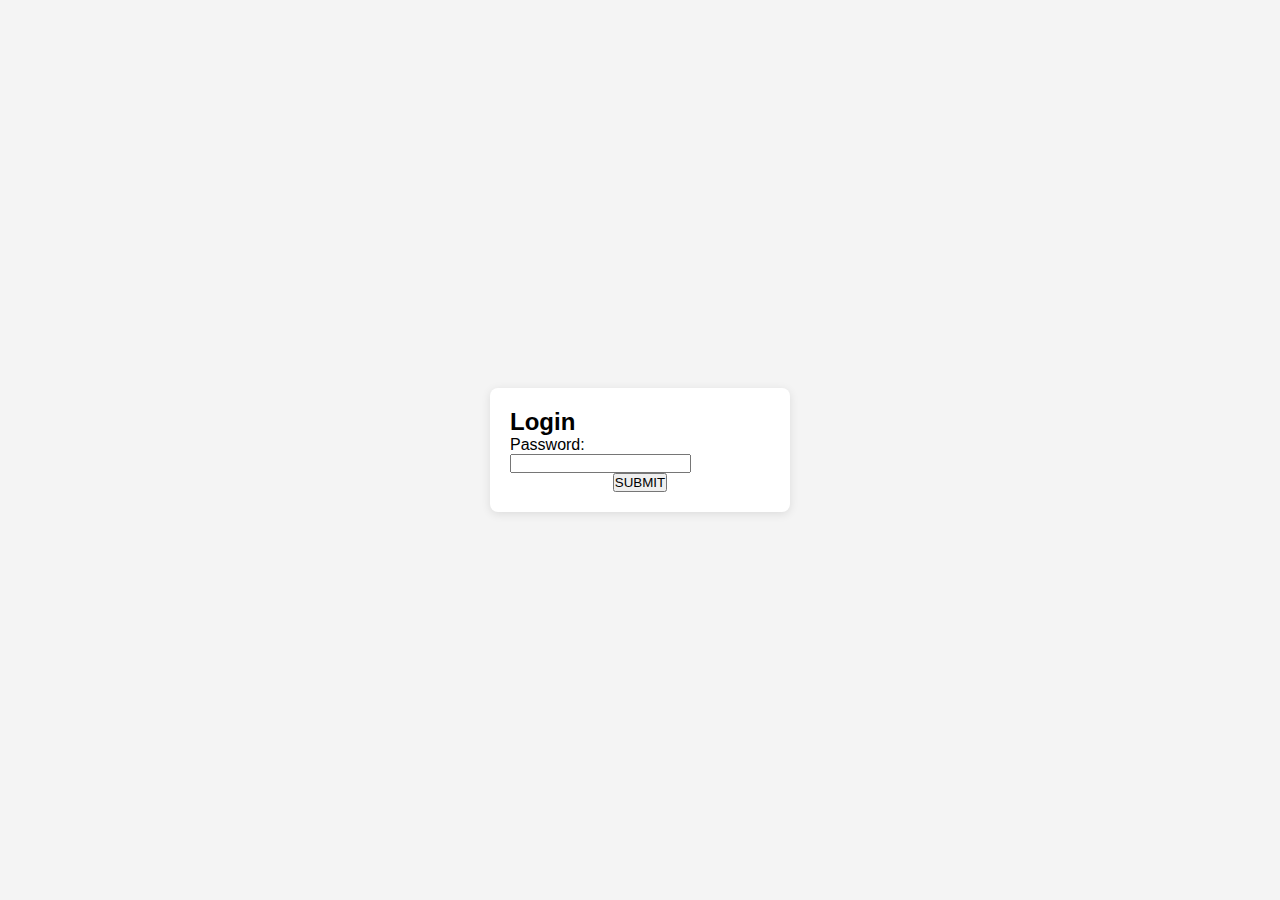
<file: index.html>
<!DOCTYPE html>
<html lang="en">
<head>
    <meta charset="UTF-8">
	<link rel="stylesheet" href="style2.css">
    <meta name="viewport" content="width=device-width, initial-scale=1.0">
    <title>MASUKAN PASSWORD</title>
    <style>
        body {
            font-family: Arial, sans-serif;
            display: flex;
            justify-content: center;
            align-items: center;
            height: 100vh;
            margin: 0;
            background-color: #f4f4f4;
        }
        .login-container {
            background: #fff;
            padding: 20px;
            border-radius: 8px;
            box-shadow: 0 2px 10px rgba(0, 0, 0, 0.1);
            width: 300px;
        }
        .error {
            color: red;
            font-size: 14px;
            margin-top: 10px;
        }
        .button {
            padding: 10px 20px;
            background-color: #007BFF;
            color: white;
            border: none;
            border-radius: 4px;
            cursor: pointer;
            font-size: 16px;
        }
        .button:hover {
            background-color: #0056b3;
        }
        .warning {
            display: none;
            margin-top: 10px;
            padding: 10px;
            background-color: #ff4d4d;
            color: white;
            border-radius: 4px;
            text-align: center;
        }
    </style>
</head>
<body>
    <div class="login-container">
        <h2>Login</h2>
        <form id="loginForm">
            <label for="password">Password:</label>
            <input type="password" id="password" name="password" required>
            <center><button type="submit">SUBMIT</button></center>
        </form>
        <p id="errorMessage" class="error" style="display: none;">Password Salah! Masukan Yang Benar!</p>

    <script>
        // Password yang benar
        const correctPassword = "12345";

        // Ambil elemen-elemen form dan pesan error
        const form = document.getElementById("loginForm");
        const passwordInput = document.getElementById("password");
        const errorMessage = document.getElementById("errorMessage");

        // Event listener untuk form
        form.addEventListener("submit", function(event) {
            event.preventDefault(); // Mencegah form submit secara default

            if (passwordInput.value === correctPassword) {
                console.log("Login Berhasil!");
				window.location.href = "index2.html";
                errorMessage.style.display = "none"; // Sembunyikan pesan error
            } else {
                errorMessage.style.display = "block"; // Tampilkan pesan error
            }
        });
    </script>
</body>
</html>
</file>
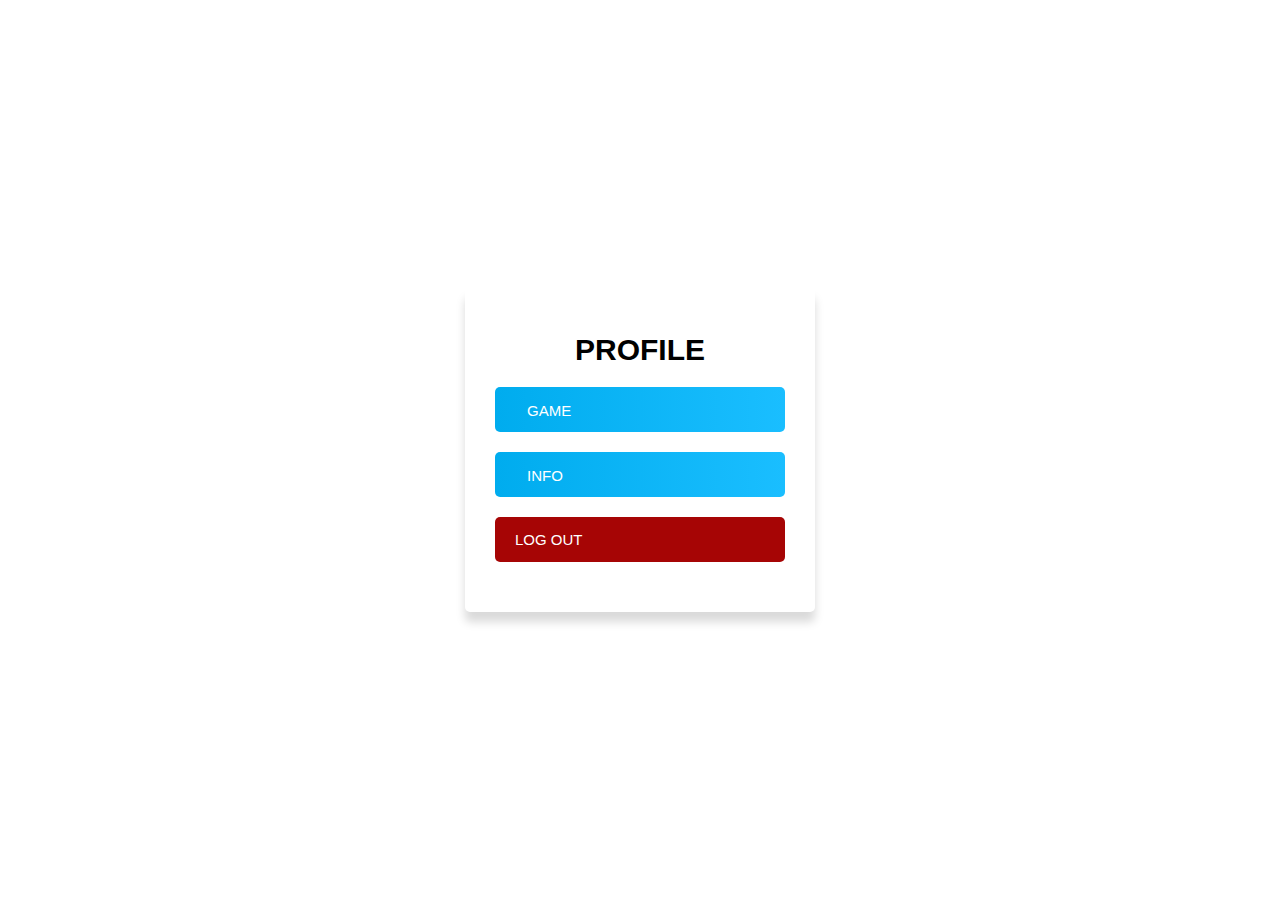
<file: index2.html>
<!DOCTYPE html>
<html lang="en" dir="ltr">
  <head>
    <meta charset="UTF-8">
    <link rel="stylesheet" href="style2.css">
     <meta name="viewport" content="width=device-width, initial-scale=1.0">
  </head>
  <body>
    <div class="container">
      <form action="#">
      	<center>
      		<div class="title">PROFILE</div>
      	</center>
        <div class="home">
          <a href="index3.html"><i class="fub"></i>GAME</a>
        </div>
        <div class="home">
          <a href="index6.html"><i class="fub"></i>INFO</a>
        </div>
        <div class="back">
          <a href="index7.html"><i class="fub"></i>LOG OUT</a>
        </div>
    </div>
  </body>
</html>
</file>
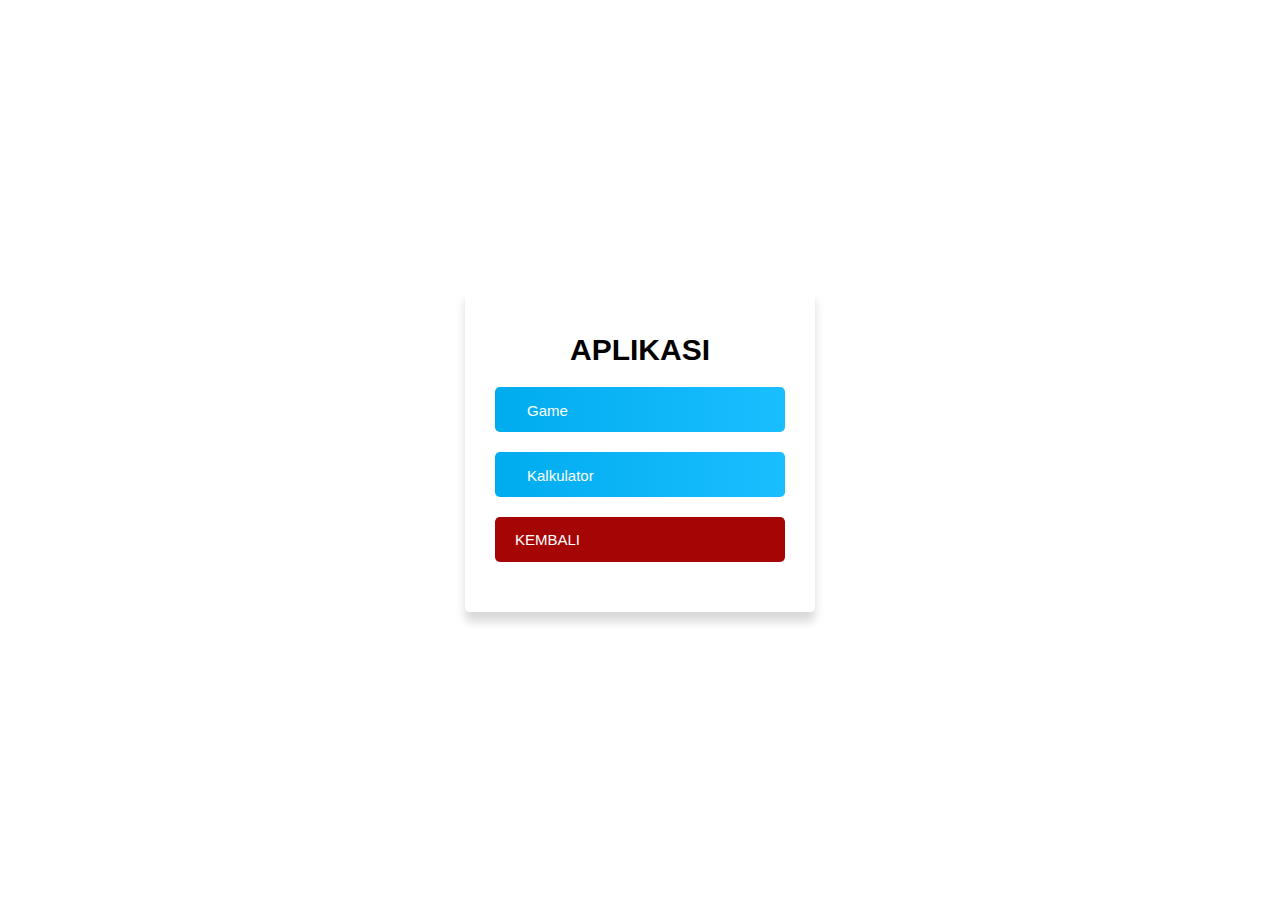
<file: index3.html>
<!DOCTYPE html>
<html lang="en" dir="ltr">
  <head>
    <meta charset="UTF-8">
    <link rel="stylesheet" href="style2.css">
     <meta name="viewport" content="width=device-width, initial-scale=1.0">
  </head>
  <body>
    <div class="container">
      <form action="#">
      	<center>
      		<div class="title">APLIKASI</div>
      	</center>
        <div class="home">
          <a href="index4.html"><i class="fub"></i>Game</a>
        </div>
        <div class="home">
          <a href="index5.html"><i class="fub"></i>Kalkulator</a>
        </div>
        <div class="back">
          <a href="index2.html"><i class="fub"></i>KEMBALI</a>
        </div>
    </div>
  </body>
</html>
</file>
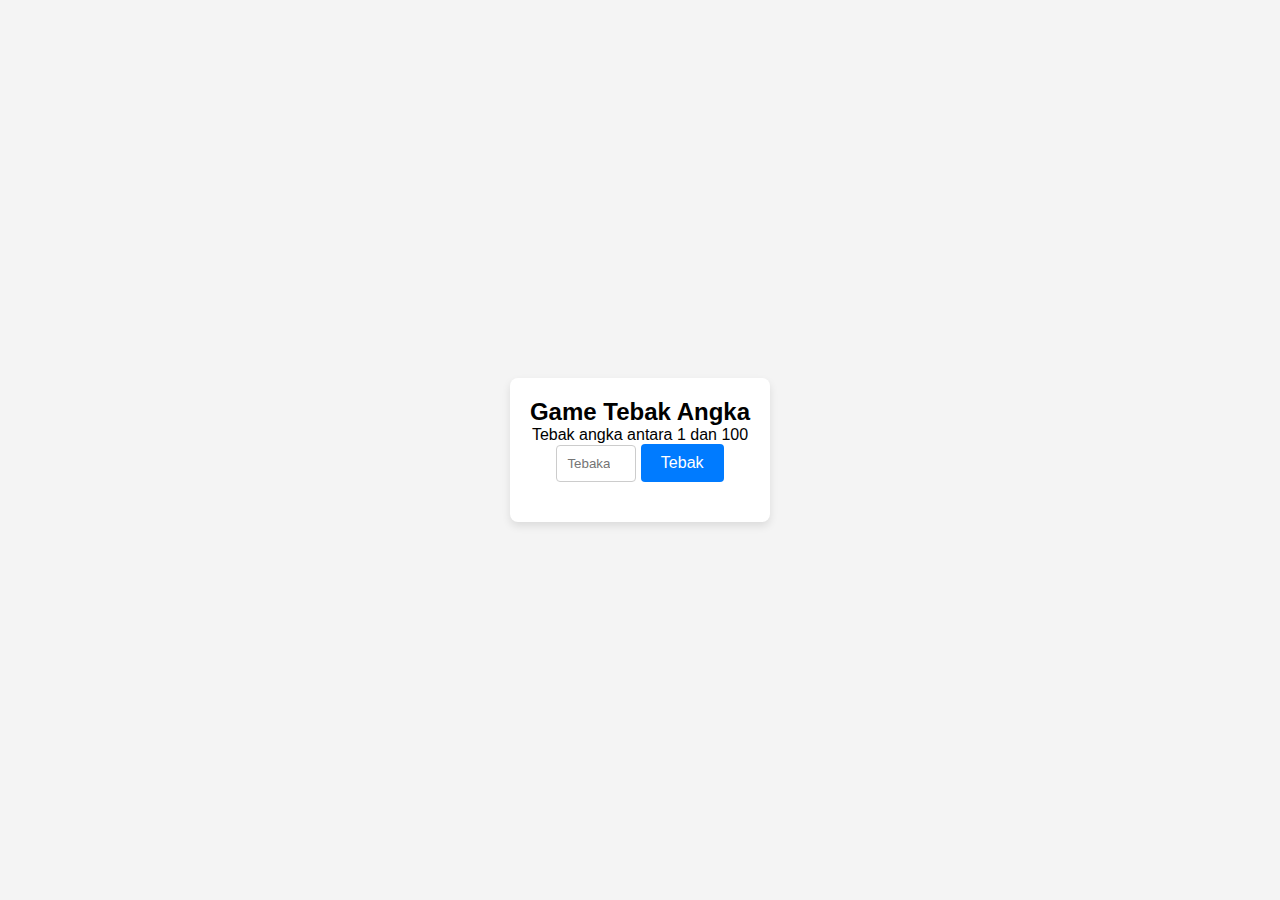
<file: index4.html>
<!DOCTYPE html>
<html lang="en">
<head>
    <meta charset="UTF-8">
    <meta name="viewport" content="width=device-width, initial-scale=1.0">
    <link rel="stylesheet" href="style2.css">
    <title>Game Tebak Angka</title>
    <style>
        body {
            font-family: Arial, sans-serif;
            display: flex;
            justify-content: center;
            align-items: center;
            height: 100vh;
            margin: 0;
            background-color: #f4f4f4;
        }
        .game-container {
            text-align: center;
            padding: 20px;
            background-color: white;
            border-radius: 8px;
            box-shadow: 0 4px 8px rgba(0, 0, 0, 0.1);
        }
        input[type="number"] {
            padding: 10px;
            width: 80px;
            margin-bottom: 10px;
            border-radius: 4px;
            border: 1px solid #ccc;
        }
        button {
            padding: 10px 20px;
            background-color: #007BFF;
            color: white;
            border: none;
            border-radius: 4px;
            cursor: pointer;
            font-size: 16px;
        }
        button:hover {
            background-color: #0056b3;
        }
        .message {
            margin-top: 10px;
            font-size: 1.2em;
            color: #333;
        }
    </style>
</head>
<body>
    <div class="game-container">
        <h2>Game Tebak Angka</h2>
        <p>Tebak angka antara 1 dan 100</p>
        <input type="number" id="guessInput" min="1" max="100" placeholder="Tebakan Anda">
        <button onclick="checkGuess()">Tebak</button>
        <div class="message" id="message"></div>
    </div>

    <script>
        // Menghasilkan angka acak antara 1 dan 100
        const randomNumber = Math.floor(Math.random() * 100) + 1;
        console.log('Angka yang benar (untuk debug):', randomNumber); // Hapus baris ini setelah testing

        function checkGuess() {
            const guess = document.getElementById('guessInput').value;
            const message = document.getElementById('message');

            if (!guess) {
                message.textContent = 'Harap masukkan angka!';
                message.style.color = 'orange';
                return;
            }

            const number = Number(guess);

            if (number < randomNumber) {
                message.textContent = 'Tebakan Anda terlalu rendah!';
                message.style.color = 'blue';
            } else if (number > randomNumber) {
                message.textContent = 'Tebakan Anda terlalu tinggi!';
                message.style.color = 'red';
            } else {
                message.textContent = 'Selamat! Tebakan Anda benar!';
                message.style.color = 'green';
            }
        }
    </script>
</body>
</html>
</file>
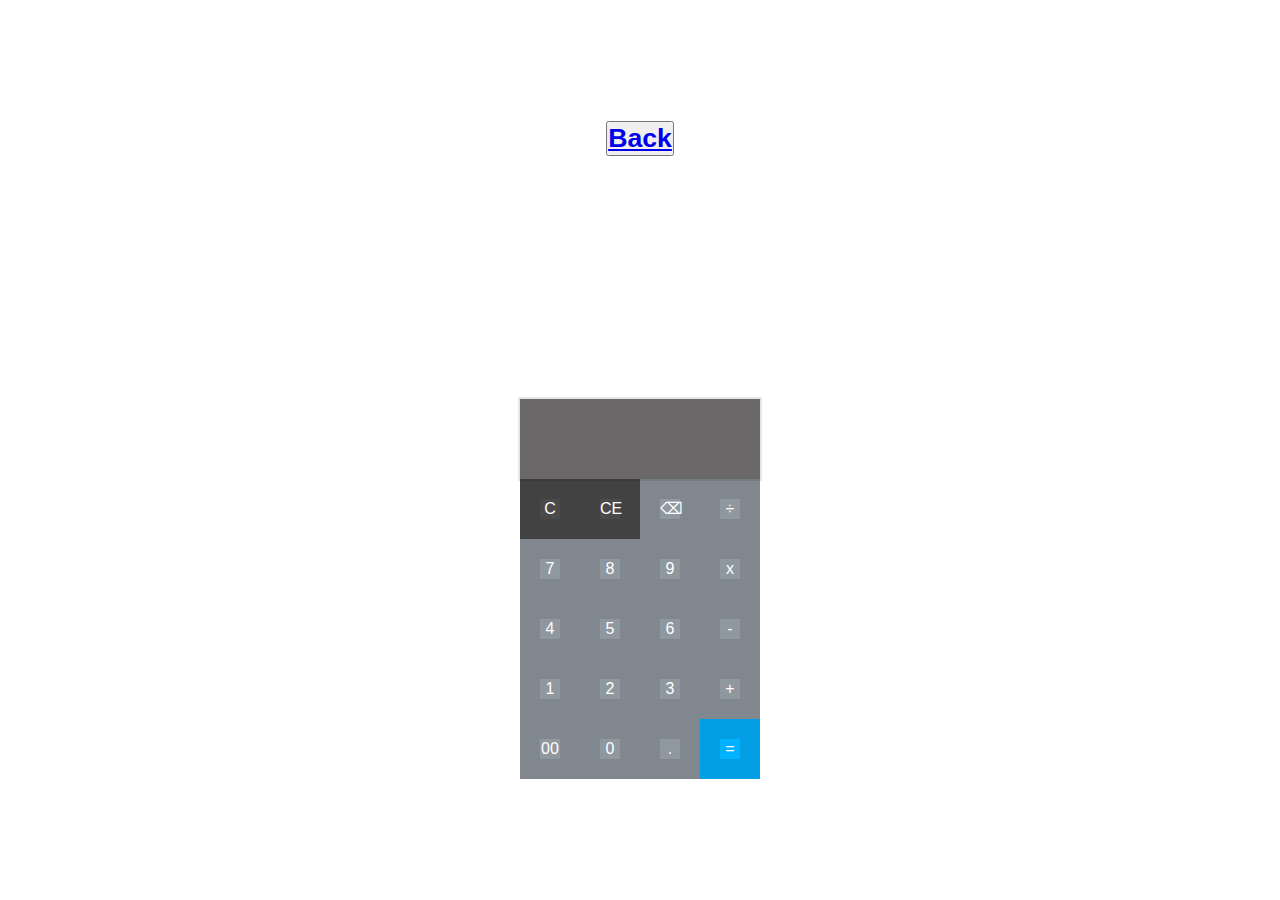
<file: index5.html>
<!DOCTYPE html>
<html>
<head>
	<title>KALKULATOR</title>
	<link rel="stylesheet" type="text/css" href="style.css">
</head>
<body>
	<div>
               <button><h1><a href ="index3.html">Back</a></h1></button>
          </div>
	<form class="kalkulator" name="calc">
		<input class="value" type="text" name="txt" readonly="">
		<span class="num bpc" onclick="document.calc.txt.value =''">C</span>
		<span class="num bpc" onclick="document.calc.txt.value =''">CE</span>
		<span class="num del" onclick="document.calc.txt.value =''">⌫</span>
		<span class="num" onclick="document.calc.txt.value +='/'">÷</span>
		<span class="num" onclick="document.calc.txt.value +='7'">7</span>
		<span class="num" onclick="document.calc.txt.value +='8'">8</span>
		<span class="num" onclick="document.calc.txt.value +='9'">9</span>
		<span class="num" onclick="document.calc.txt.value +='*'">x</span>
		<span class="num" onclick="document.calc.txt.value +='4'">4</span>
		<span class="num" onclick="document.calc.txt.value +='5'">5</span>
		<span class="num" onclick="document.calc.txt.value +='6'">6</span>
		<span class="num" onclick="document.calc.txt.value +='-'">-</span>
		<span class="num" onclick="document.calc.txt.value +='1'">1</span>
		<span class="num" onclick="document.calc.txt.value +='2'">2</span>
		<span class="num" onclick="document.calc.txt.value +='3'">3</span>
		<span class="num plus" onclick="document.calc.txt.value +='+'">+</span>
		<span class="num" onclick="document.calc.txt.value +='00'">00</span>
		<span class="num" onclick="document.calc.txt.value +='0'">0</span>
		<span class="num" onclick="document.calc.txt.value +='.'">.</span>
		<span class="num equal" onclick="document.calc.txt.value =eval(calc.txt.value)">=</span>
	</form>
</body>
<script>
	function num(value) {
		var display = document.getElementById('display');
		display.value += value;
	}

	function num bpc() {
		var display = document.getElementById('display');
		display.value = '';
	}
	function num del() {
		var display = document.getElementById('display');
		display.value = display.value.slice(0, -1);
	}
</script>
</html>
</file>
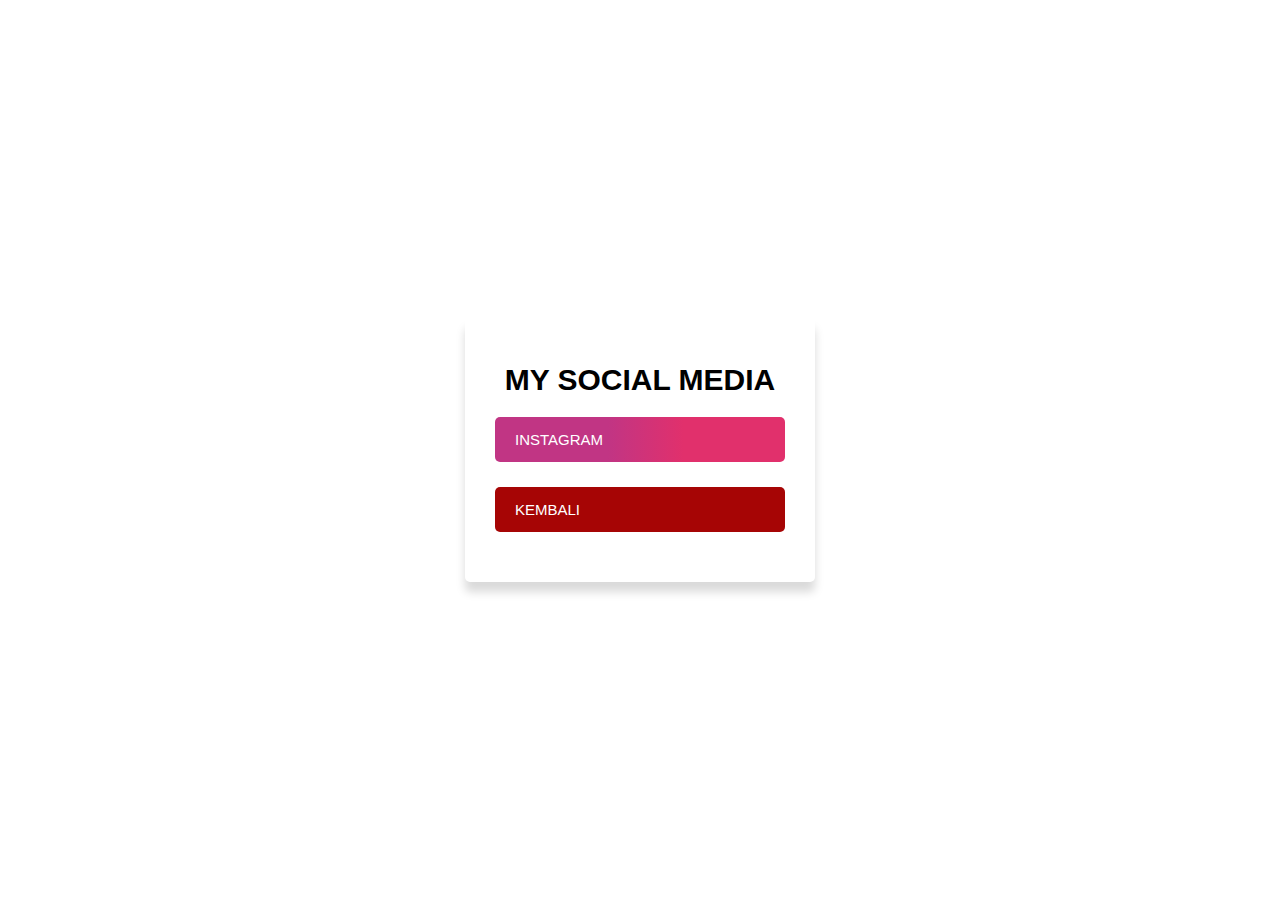
<file: index6.html>
<!DOCTYPE html>
<html lang="en" dir="ltr">
  <head>
    <meta charset="UTF-8">
    <link rel="stylesheet" href="style3.css">
     <meta name="viewport" content="width=device-width, initial-scale=1.0">
  </head>
  <body>
    <div class="container">
      <form action="#">
      	<center>
      		<div class="title">MY SOCIAL MEDIA</div>
      	</center>
        <div class="ig">
          <a href="https://www.instagram.com/stevanshanemuliana"><i class="fub"></i>INSTAGRAM</a>
        </div>
        <div class="back">
          <a href="index2.html"><i class="fub"></i>KEMBALI</a>
        </div>
    </div>
  </body>
</html>
</file>
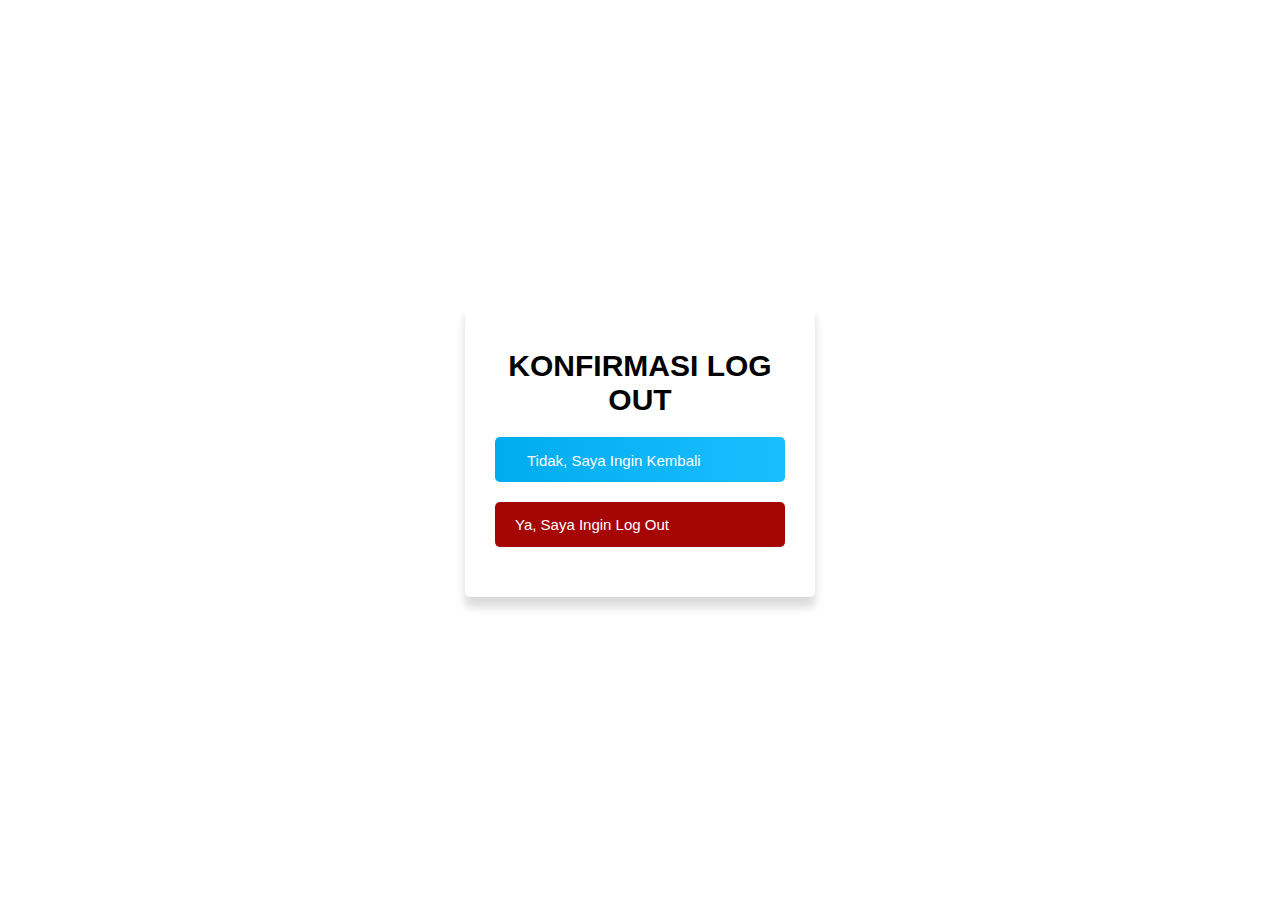
<file: index7.html>
<!DOCTYPE html>
<html lang="en" dir="ltr">
  <head>
    <meta charset="UTF-8">
    <link rel="stylesheet" href="style2.css">
     <meta name="viewport" content="width=device-width, initial-scale=1.0">
  </head>
  <body>
    <div class="container">
      <form action="#">
      	<center>
      		<div class="title">KONFIRMASI LOG OUT</div>
      	</center>
        <div class="home">
          <a href="index2.html"><i class="fub"></i>Tidak, Saya Ingin Kembali</a>
        </div>
        <div class="back">
          <a href="index.html"><i class="fub"></i>Ya, Saya Ingin Log Out</a>
        </div>
    </div>
  </body>
</html>
</file>
<file: style2.css>
*{
  margin: 0;
  padding: 0;
  box-sizing: border-box;
  font-family: 'Poppins',sans-serif;
}
html, body{
  display: grid;
  height: 100vh;
  width: 100%;
  place-items: center;
  background-image: url(https://wallpaperaccess.com/full/4310817.jpg);
    background-size: cover;
    background-position: center;
    background-repeat: no-repeat;
}
::selection{
  background: #ff80bf;

}
.container{
  background: #fff;
  max-width: 350px;
  width: 100%;
  padding: 25px 30px;
  border-radius: 5px;
  box-shadow: 0 10px 10px rgba(0, 0, 0, 0.15);
}
.container form .title{
  font-size: 30px;
  font-weight: 600;
  margin: 20px 0 10px 0;
  position: relative;
}
.container form .title:before{
  content: '';
  position: absolute;
  height: 4px;
  width: 33px;
  left: 0px;
  bottom: 3px;
  border-radius: 5px;
  background: linear-gradient(to right, #ffffff 0%, #ffffff 100%);
}
.container form .input-box{
  width: 100%;
  height: 45px;
  margin-top: 25px;
  position: relative;
}
.container form .input-box input{
  width: 100%;
  height: 100%;
  outline: none;
  font-size: 16px;
  border: none;
}
.container form .underline::before{
  content: '';
  position: absolute;
  height: 2px;
  width: 100%;
  background: #ccc;
  left: 0;
  bottom: 0;
}
.container form .underline::after{
  content: '';
  position: absolute;
  height: 2px;
  width: 100%;
  background: linear-gradient(to right, #99004d 0%, #ff0080 100%);
  left: 0;
  bottom: 0;
  transform: scaleX(0);
  transform-origin: left;
  transition: all 0.3s ease;
}
.container form .input-box input:focus ~ .underline::after,
.container form .input-box input:valid ~ .underline::after{
  transform: scaleX(1);
  transform-origin: left;
}
.container form .button{
  margin: 40px 0 20px 0;
}
.container .input-box input[type="submit"]{
  background: linear-gradient(to right, #99004d 0%, #ff0080 100%);
  font-size: 17px;
  color: #fff;
  border-radius: 5px;
  cursor: pointer;
  transition: all 0.3s ease;
}
.container .input-box input[type="submit"]:hover{
  letter-spacing: 1px;
  background: linear-gradient(to left, #99004d 0%, #ff0080 100%);
}
.container .option{
  font-size: 14px;
  text-align: center;
}
.container .back a,
.container .home a{
  display: block;
  height: 45px;
  width: 100%;
  font-size: 15px;
  text-decoration: none;
  padding-left: 20px;
  line-height: 45px;
  color: #fff;
  border-radius: 5px;
  transition: all 0.3s ease;
}

.container .home i{
  padding-right: 12px;
  font-size: 20px;
}
.container .home a{
  background: linear-gradient(to right,  #00acee 0%, #1abeff 100%);
  margin: 20px 0 15px 0;
}
.container .home a:hover{
  background: linear-gradient(to left,  #00acee 0%, #1abeff 100%);
  margin: 20px 0 15px 0;
}
.container .back a{
  background: linear-gradient( to right, #a60505 0%, #a60505 100%);
  margin: 20px 0 25px 0;
}
.container .back a:hover{
  background: linear-gradient( to left, #a60505 0%, #a60505 100%);
  margin: 20px 0 25px 0;
}
</file>
<file: style.css>
*{
  margin: 0;
  padding: 0;
  box-sizing: border-box;
  font-family: 'Poppins',sans-serif;
}
html, body{
	display: grid;
	height: 100vh;
	width: 100%;
	place-items: center;
	background-image: url(https://wallpaperaccess.com/full/4310817.jpg);
	  background-size: cover;
	  background-position: center;
	  background-repeat: no-repeat;
  }
.kalkulator{
	position: relative;
	display: grid;
}
.kalkulator .value{
	grid-column: span 4;
	height: 80px;
	width: 240px;
	color: #ffffff;
	text-align: right;
	border: none;
	outline: 2px solid rgba(0,0,0,.1);;
	padding: 10px;
	font-size: 18px;
	background: rgba(24, 22, 22, 0.646);
}
.kalkulator span{
	display: grid;
	width: 60px;
	height: 60px;
	color: #ffffffff;
	background: rgba(17, 34, 51, 0.47);
	place-items:  center;
	border:20px solid rgba(0,0,0,.1);
}
.kalkulator span:active{
	background: #00fbff00;
	color: #ffffff;
}
.kalkulator span.clear{
	color: #ffffff;
	 grid-column: span 1;
	 width: 60px;
	 background: #1298;

}
.kalkulator span.bpc{
 	grid-row: span 1;
 	height: 60px;
 	background: #000000b5;
 }
 .kalkulator span.plus{
 	grid-row: span 1;
 	height: 60px;
 }
  .kalkulator span.equal{
  	background: #03b1ff;
  }
</file>
<file: style3.css>
*{
  margin: 0;
  padding: 0;
  box-sizing: border-box;
  font-family: 'Poppins',sans-serif;
}
html, body{
  display: grid;
  height: 100vh;
  width: 100%;
  place-items: center;
  background-image: url(https://wallpaperaccess.com/full/4310817.jpg);
    background-size: cover;
    background-position: center;
    background-repeat: no-repeat;
}
::selection{
  background: #ff80bf;

}
.container{
  background: #fff;
  max-width: 350px;
  width: 100%;
  padding: 25px 30px;
  border-radius: 5px;
  box-shadow: 0 10px 10px rgba(0, 0, 0, 0.15);
}
.container form .title{
  font-size: 30px;
  font-weight: 600;
  margin: 20px 0 10px 0;
  position: relative;
}
.container form .title:before{
  content: '';
  position: absolute;
  height: 4px;
  width: 33px;
  left: 0px;
  bottom: 3px;
  border-radius: 5px;
  background: linear-gradient(to right, #ffffff 0%, #ffffff 100%);
}
.container form .input-box{
  width: 100%;
  height: 45px;
  margin-top: 25px;
  position: relative;
}
.container form .input-box input{
  width: 100%;
  height: 100%;
  outline: none;
  font-size: 16px;
  border: none;
}
.container form .underline::before{
  content: '';
  position: absolute;
  height: 2px;
  width: 100%;
  background: #ccc;
  left: 0;
  bottom: 0;
}
.container form .underline::after{
  content: '';
  position: absolute;
  height: 2px;
  width: 100%;
  background: linear-gradient(to right, #99004d 0%, #ff0080 100%);
  left: 0;
  bottom: 0;
  transform: scaleX(0);
  transform-origin: left;
  transition: all 0.3s ease;
}
.container form .input-box input:focus ~ .underline::after,
.container form .input-box input:valid ~ .underline::after{
  transform: scaleX(1);
  transform-origin: left;
}
.container form .button{
  margin: 40px 0 20px 0;
}
.container .input-box input[type="submit"]{
  background: linear-gradient(to right, #99004d 0%, #ff0080 100%);
  font-size: 17px;
  color: #fff;
  border-radius: 5px;
  cursor: pointer;
  transition: all 0.3s ease;
}
.container .input-box input[type="submit"]:hover{
  letter-spacing: 1px;
  background: linear-gradient(to left, #99004d 0%, #ff0080 100%);
}
.container .option{
  font-size: 14px;
  text-align: center;
}
.container .ig a,
.container .back a{
  display: block;
  height: 45px;
  width: 100%;
  font-size: 15px;
  text-decoration: none;
  padding-left: 20px;
  line-height: 45px;
  color: #fff;
  border-radius: 5px;
  transition: all 0.3s ease;
}

.container .ig a{
  background: linear-gradient( to right, #C13584 39%, #E1306C 65%);
  margin: 20px 0 25px 0;
}
.container .ig a:hover{
  background: linear-gradient( to left, #5B51D8 35%, #833AB4 75%);
  margin: 20px 0 25px 0;
}
.container .back a{
  background: linear-gradient( to right, #a60505 0%, #a60505 100%);
  margin: 20px 0 25px 0;
}
.container .back a:hover{
  background: linear-gradient( to left, #a60505 0%, #a60505 100%);
  margin: 20px 0 25px 0;
}
</file>
